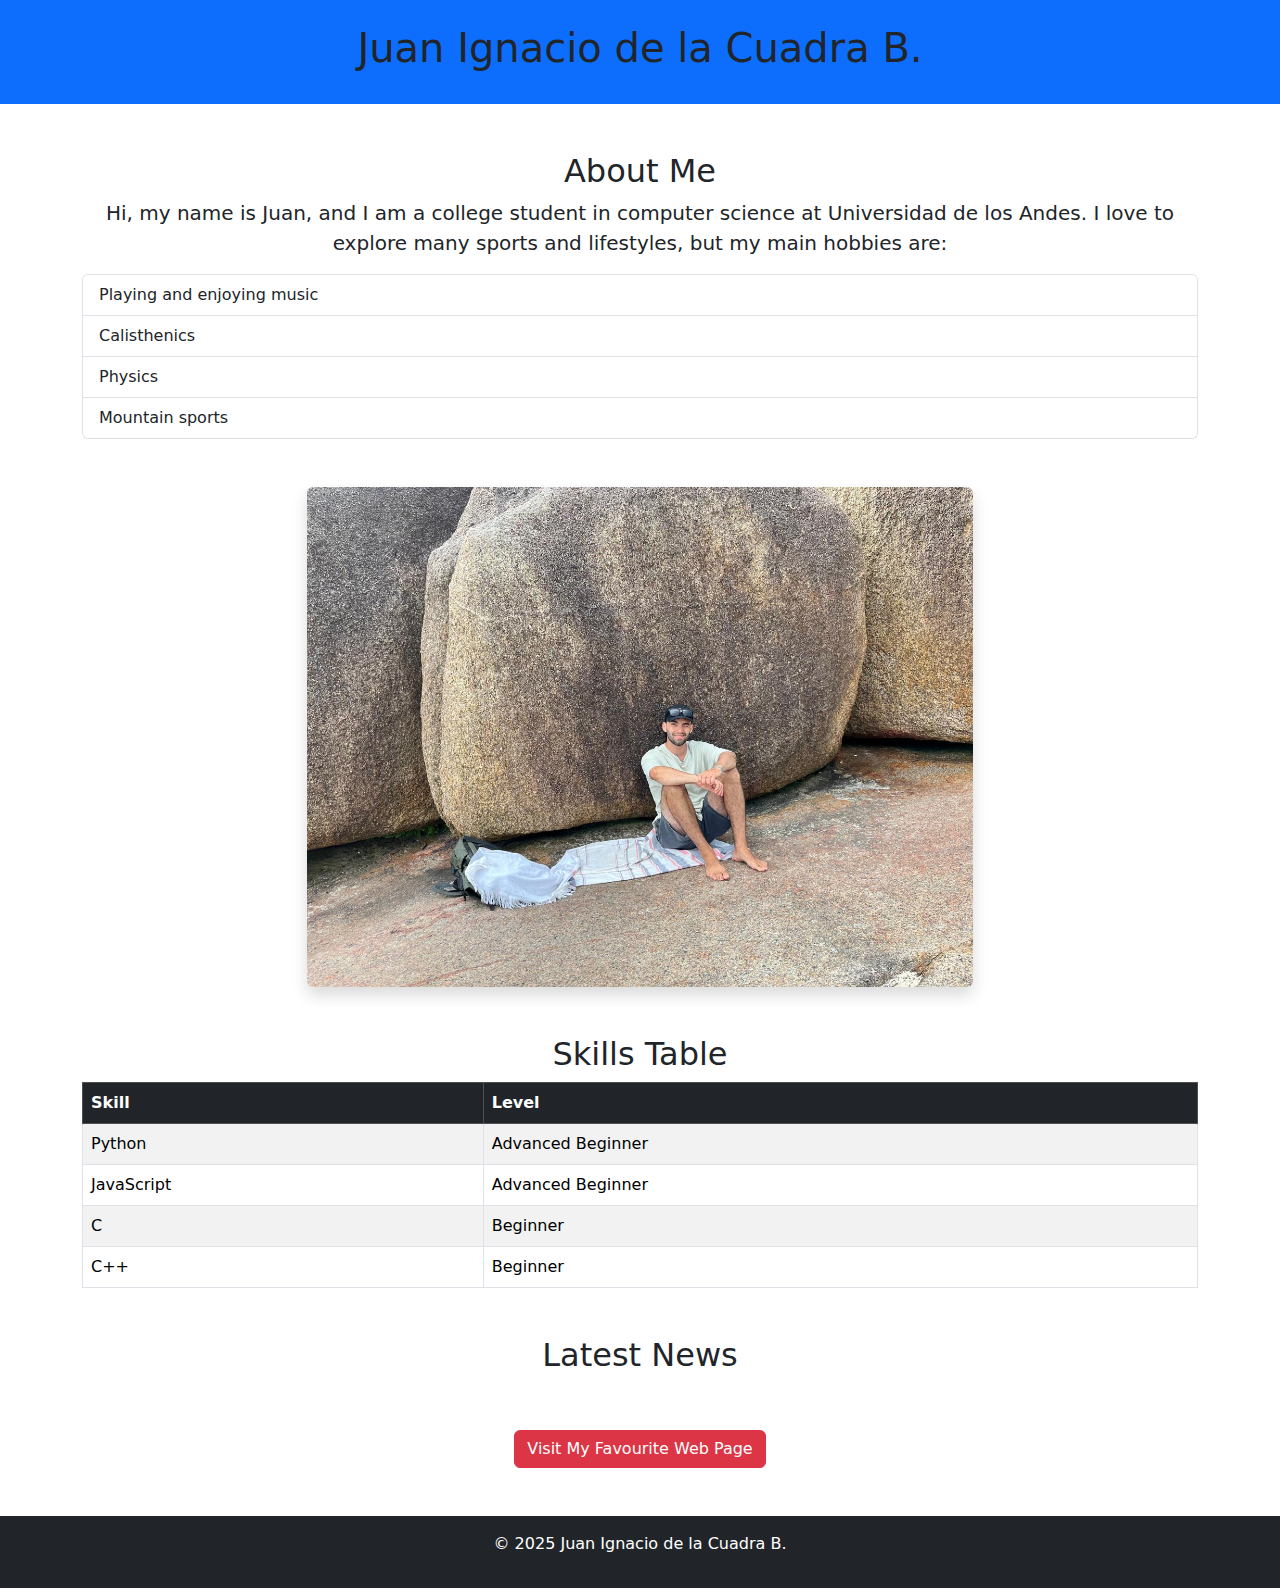
<file: index.html>
<!DOCTYPE html>
<html lang="en">
<head>
  <meta charset="UTF-8">
  <meta name="viewport" content="width=device-width, initial-scale=1.0">
  <title>Juan</title>
  <link href="https://cdn.jsdelivr.net/npm/bootstrap@5.3.3/dist/css/bootstrap.min.css" rel="stylesheet">
</head>
<body>
  <header class="bg-primary text-grey text-center py-4">
    <h1>Juan Ignacio de la Cuadra B.</h1>
  </header>
  <main class="container my-5">
    <section class="mb-5">
      <h2 class="text-center">About Me</h2>
      <p class="lead text-center">Hi, my name is Juan, and I am a college student in computer science at Universidad de los Andes. I love to explore many sports and lifestyles, but my main hobbies are:</p>
      <ul class="list-group">
        <li class="list-group-item">Playing and enjoying music</li>
        <li class="list-group-item">Calisthenics</li>
        <li class="list-group-item">Physics</li>
        <li class="list-group-item">Mountain sports</li>
      </ul>
    </section>
    <section class="text-center mb-5">
      <img src="img/YoenFl.jpg" alt="Me at Brazil, Florianopolis" class="img-fluid rounded shadow" style="height: 500px;">
    </section>
    <section class="mb-5">
      <h2 class="text-center">Skills Table</h2>
      <table class="table table-striped table-bordered">
        <thead class="table-dark">
          <tr>
            <th>Skill</th>
            <th>Level</th>
          </tr>
        </thead>
        <tbody>
          <tr>
            <td>Python</td>
            <td>Advanced Beginner</td>
          </tr>
          <tr>
            <td>JavaScript</td>
            <td>Advanced Beginner</td>
          </tr>
          <tr>
            <td>C</td>
            <td>Beginner</td>
          </tr>
          <tr>
            <td>C++</td>
            <td>Beginner</td>
          </tr>
        </tbody>
      </table>
    </section>
    <section id="newsContainer" class="list-group list-group-flush">
        <h2 class="text-center">Latest News</h2>
      </section>
    <section class="text-center">
      <a href="https://www.youtube.com" class="btn btn-danger mt-5">Visit My Favourite Web Page</a>
    </section>
  </main>
  <footer class="bg-dark text-white text-center py-3">
    <p>&copy; 2025 Juan Ignacio de la Cuadra B.</p>
  </footer>
  <script src="https://cdn.jsdelivr.net/npm/bootstrap@5.3.3/dist/js/bootstrap.bundle.min.js"></script>
  <script src="logic.js"></script>
</body>
</html>
</file>
